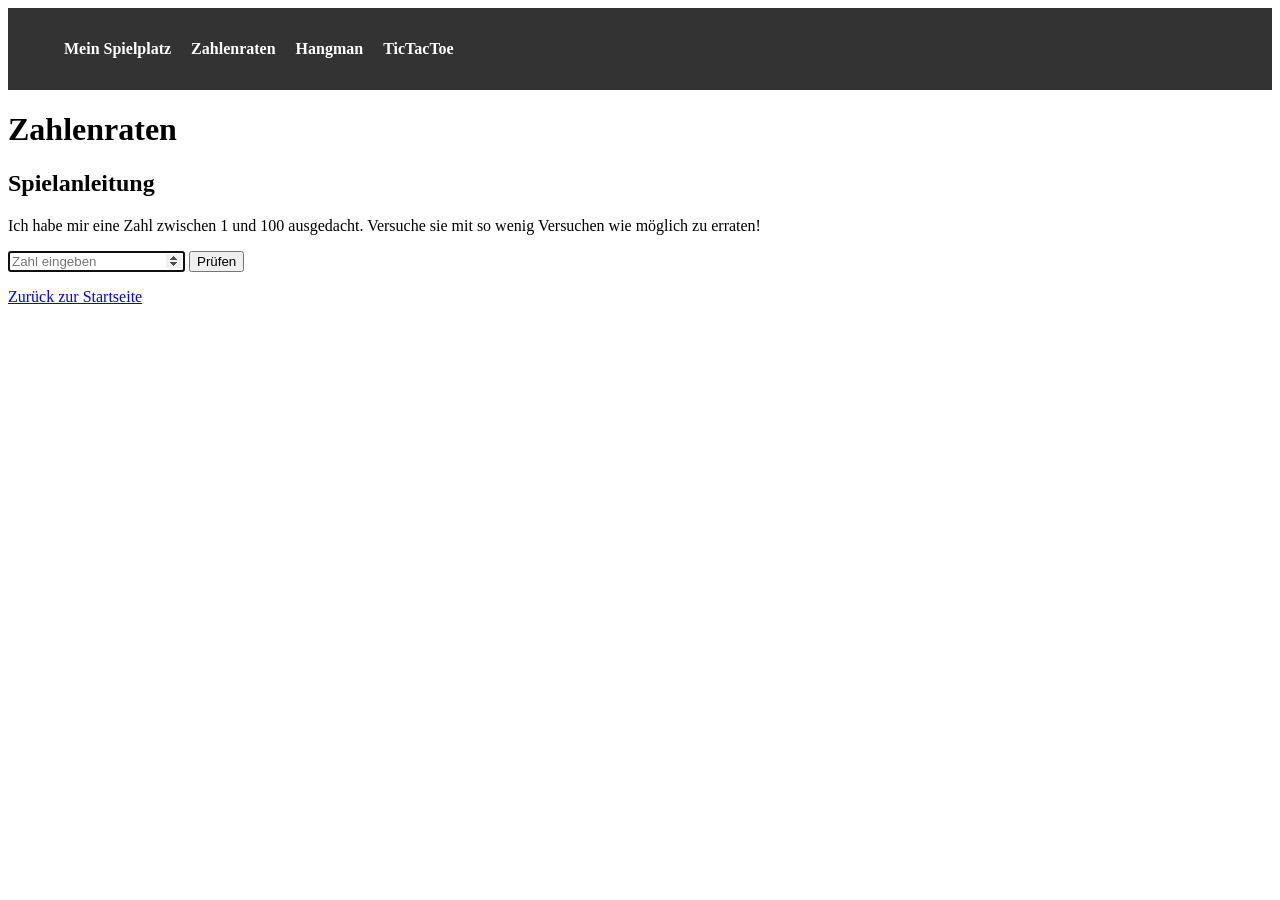
<file: spiele/zahlenraten.html>
<!DOCTYPE html>
<html lang="de">
<head>
    <meta charset="UTF-8">
    <meta name="viewport" content="width=device-width, initial-scale=1.0">
    <title>Mein Spielplatz - Zahlenraten</title>
    <!-- Pfad zum CSS (ein Ordner zurück wegen des spiele/-Ordners) -->
    <link rel="stylesheet" href="../css/basis.css">
</head>

<body>
    <nav class="haupt-navigation">
    <ul>
        <li><a href="../index.html">Mein Spielplatz</a></li>
        <li><a href="zahlenraten.html">Zahlenraten</a></li>
        <li><a href="spiele/hangman.html">Hangman</a></li>
        <li><a href="spiele/tictactoe.html">TicTacToe</a></li>
    </ul>
</nav>

    <main>
        <h1>Zahlenraten</h1>
        
        <section id="anleitung">
            <h2>Spielanleitung</h2>
            <p>Ich habe mir eine Zahl zwischen 1 und 100 ausgedacht. 
               Versuche sie mit so wenig Versuchen wie möglich zu erraten!</p>
        </section>

        <section id="spielbereich">
            <input type="number" id="eingabe-feld" placeholder="Zahl eingeben">
            <button id="btn-pruefen">Prüfen</button>
            <p id="meldung"></p>
        </section>

        <a href="../index.html">Zurück zur Startseite</a>
    </main>

    <!-- Einbindung der Logik am Ende, damit das DOM geladen ist -->
    <script src="../js/spiel-logik-zahlenraten.js"></script>
</body>
</html>
</file>
<file: css/basis.css>
/*Stil auf allen Seiten
*/

.haupt-navigation {
    background-color: #333;
    padding: 1rem;
}

.haupt-navigation ul {
    list-style: none;
    display: flex;
    gap: 20px;
}

.haupt-navigation a {
    color: white;
    text-decoration: none;
    font-weight: bold;
}

.haupt-navigation a:hover {
    text-decoration: underline;
}
</file>
